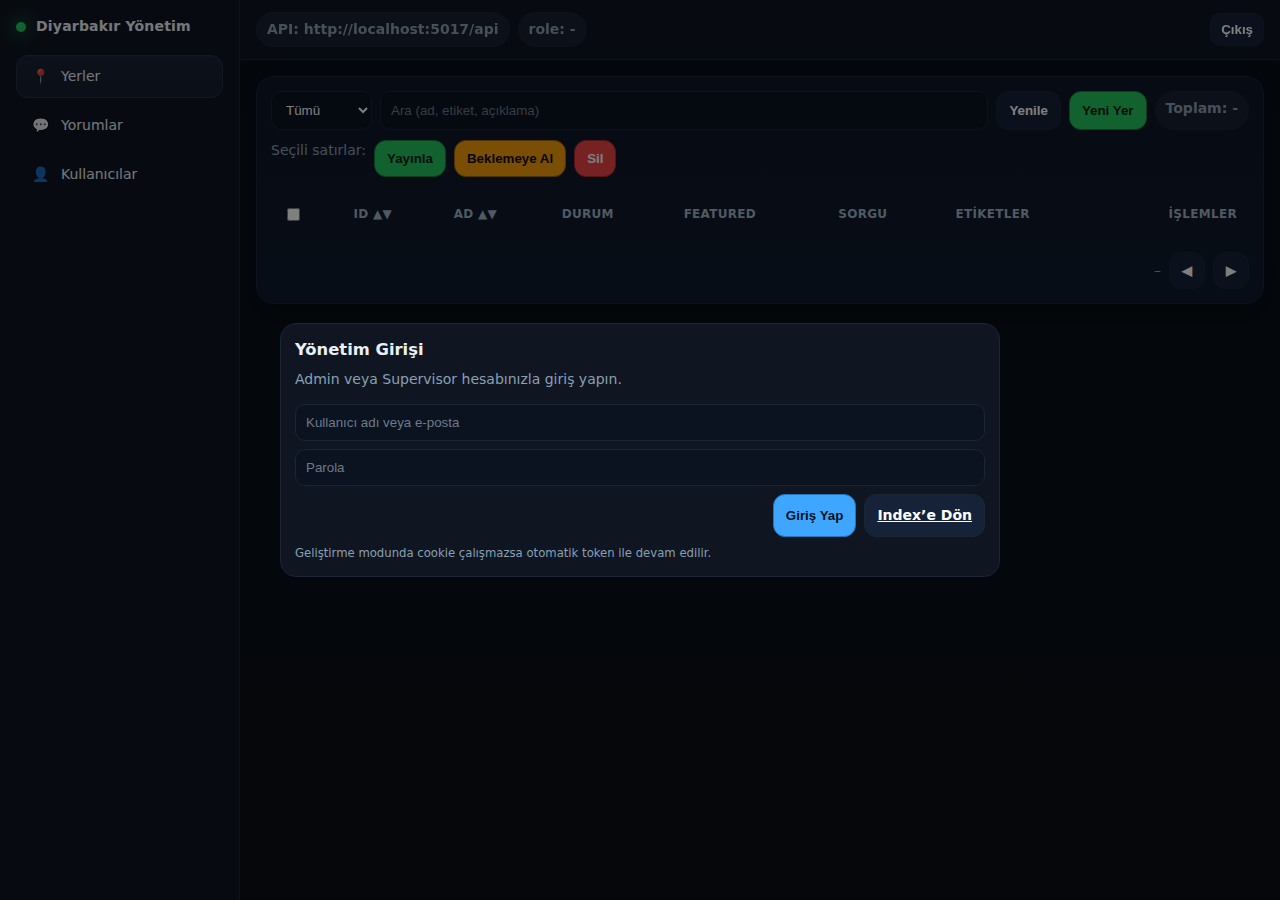
<file: DiyarbakırApp/admin.html>
<!doctype html>
<html lang="tr">
<head>
<meta charset="utf-8"/>
<meta name="viewport" content="width=device-width,initial-scale=1"/>
<title>Diyarbakır • Yönetim</title>
<style>
  :root{
    --bg:#0a0f16; --sidebar:#0f1622; --panel:#101827; --card:#0d1420;
    --bd:#1c2533; --fg:#e8f0f6; --muted:#8aa0b2;
    --pri:#3ea6ff; --ok:#22c55e; --warn:#f59e0b; --bad:#ef4444;
    --chip:#172133; --shadow:0 10px 30px rgba(0,0,0,.35);
    --radius:14px;
  }
  *{box-sizing:border-box}
  html,body{height:100%}
  body{margin:0;background:linear-gradient(180deg,#08101a,#0a0f16 80%);color:var(--fg);font:14px/1.5 system-ui,Segoe UI,Roboto}
  a{color:inherit}

  .layout{display:grid;grid-template-columns:240px 1fr;min-height:100%}
  .side{background:var(--sidebar);border-right:1px solid var(--bd);padding:16px;position:sticky;top:0;height:100vh}
  .brand{display:flex;align-items:center;gap:10px;font-weight:800;letter-spacing:.2px}
  .brand .dot{width:10px;height:10px;border-radius:50%;background:var(--ok);box-shadow:0 0 18px var(--ok)}
  .menu{margin:18px 0 0;display:grid;gap:6px}
  .menu button{all:unset;display:flex;gap:10px;align-items:center;padding:10px 12px;border-radius:12px;cursor:pointer;color:var(--fg);border:1px solid transparent}
  .menu button:hover{background:#0b1220;border-color:var(--bd)}
  .menu button.active{background:linear-gradient(180deg,#1a2235,#151f2f);border-color:#243249}
  .menu .ico{width:22px;text-align:center;opacity:.9}

  .main{display:grid;grid-template-rows:auto 1fr;min-height:100vh}
  .topbar{position:sticky;top:0;z-index:10;background:rgba(16,24,39,.75);backdrop-filter:blur(8px);border-bottom:1px solid var(--bd)}
  .top-inner{display:flex;gap:12px;align-items:center;justify-content:space-between;padding:12px 16px}
  .chips{display:flex;gap:8px;flex-wrap:wrap;align-items:center}
  .chip{background:var(--chip);border:1px solid var(--bd);border-radius:999px;padding:6px 10px;color:var(--muted);font-weight:600}

  .btnTop{border:1px solid var(--bd);background:#152238;color:#fff;padding:8px 10px;border-radius:10px;cursor:pointer;font-weight:700}
  .btnTop:hover{filter:brightness(1.05)}

  input,select,textarea{background:#0b1220;border:1px solid var(--bd);color:#fff;border-radius:10px;padding:10px}
  input::placeholder,textarea::placeholder{color:#6b7b8a}
  .btn{border:1px solid var(--bd);background:#152238;color:#fff;padding:10px 12px;border-radius:12px;cursor:pointer;font-weight:700}
  .btn.primary{background:var(--pri);color:#03121d;border-color:#2474b6}
  .btn.ok{background:var(--ok);color:#062012;border-color:#157d3d}
  .btn.warn{background:var(--warn);color:#120a00;border-color:#9a6508}
  .btn.danger{background:var(--bad);color:#fff;border-color:#a42828}
  .btn.ghost{background:#0f1727}

  main{padding:16px}
  .panel{background:linear-gradient(180deg,#0e1727,#0e1b2d);border:1px solid var(--bd);border-radius:18px;box-shadow:var(--shadow);padding:14px}
  .toolbar{display:flex;gap:8px;flex-wrap:wrap;margin-bottom:10px}
  .grow{flex:1}

  .table{width:100%;border-collapse:separate;border-spacing:0 8px}
  .table th,.table td{padding:10px 12px;text-align:left;vertical-align:top}
  .table thead th{font-size:12px;color:#9fb4c4;text-transform:uppercase;letter-spacing:.3px}
  .row{background:var(--card);border:1px solid var(--bd);border-radius:12px}
  .row td:first-child{border-top-left-radius:12px;border-bottom-left-radius:12px}
  .row td:last-child{border-top-right-radius:12px;border-bottom-right-radius:12px}
  .pill{padding:4px 8px;border-radius:999px;border:1px solid var(--bd);background:#0b1220;font-size:12px}
  .pill.pub{background:rgba(34,197,94,.12);border-color:#1a7f45;color:#8de6a7}
  .pill.pending{background:rgba(245,158,11,.12);border-color:#9a6508;color:#ffd08a}
  .pill.draft{background:rgba(148,163,184,.12);border-color:#3b485a;color:#b9c6d5}
  .pill.rej{background:rgba(239,68,68,.12);border-color:#a12c2c;color:#ffaaaa}
  .star{filter:drop-shadow(0 0 8px rgba(255,215,0,.4))}
  .ph{width:42px;height:42px;display:grid;place-items:center;border-radius:12px;background:#0b1220;border:1px solid var(--bd);font-weight:700;color:#7fc1ff}

  .pagi{display:flex;gap:8px;align-items:center;justify-content:flex-end;margin-top:8px}
  .muted{color:var(--muted)}

  .modal[hidden]{display:none}
  .modal{position:fixed;inset:0;background:rgba(0,0,0,.5);display:grid;place-items:center;z-index:50}
  .modal-body{background:#0f1622;border:1px solid var(--bd);border-radius:16px;min-width:320px;max-width:720px;width:92vw;padding:14px}
  .modal h3{margin:0 0 6px}
  .grid2{display:grid;grid-template-columns:1fr 1fr;gap:10px}
  @media (max-width:900px){ .layout{grid-template-columns:1fr} .side{position:static;height:auto} .grid2{grid-template-columns:1fr} }

  .toast{position:fixed;right:16px;bottom:16px;background:#0b1220;border:1px solid var(--bd);color:#e8f0f6;padding:12px 14px;border-radius:12px;box-shadow:0 8px 30px rgba(0,0,0,.3);display:none}
  .toast.show{display:block}
</style>
</head>
<body>
<div class="layout">
  <!-- SIDEBAR -->
  <aside class="side">
    <div class="brand"><span class="dot"></span><span id="brandTitle">Diyarbakır Yönetim</span></div>
    <div class="menu" id="menu">
      <button class="active" data-tab="places" id="tabBtnPlaces"><span class="ico">📍</span><span>Yerler</span></button>
      <button data-tab="comments" id="tabBtnComments"><span class="ico">💬</span><span>Yorumlar</span></button>
      <button data-tab="users" id="tabBtnUsers"><span class="ico">👤</span><span>Kullanıcılar</span></button>
    </div>
  </aside>

  <!-- MAIN -->
  <div class="main">
    <div class="topbar">
      <div class="top-inner">
        <div class="chips">
          <span id="apiChip" class="chip" title="API tabanı">API: -</span>
          <span id="whoami" class="chip" title="Rol ve kullanıcı">role: -</span>
        </div>
        <div>
          <button id="btnLogout" class="btnTop">Çıkış</button>
        </div>
      </div>
    </div>

    <main>
      <!-- PLACES -->
      <section id="tab-places" class="panel">
        <div class="toolbar" id="placesToolbar">
          <select id="statusFilter">
            <option value="">Tümü</option>
            <option>Draft</option>
            <option>Pending</option>
            <option>Published</option>
          </select>
          <input id="search" class="grow" placeholder="Ara (ad, etiket, açıklama)">
          <button class="btn" id="btnReload">Yenile</button>
          <button class="btn ok" id="btnAddNew">Yeni Yer</button>
          <div class="chip">Toplam: <b id="count">-</b></div>
        </div>

        <div class="toolbar" id="placesBulkBar">
          <div class="muted">Seçili satırlar:</div>
          <button class="btn ok" id="bulkPublish">Yayınla</button>
          <button class="btn warn" id="bulkPending">Beklemeye Al</button>
          <button class="btn danger" id="bulkDelete">Sil</button>
        </div>

        <table class="table">
          <thead>
            <tr>
              <th><input type="checkbox" id="chkAll"></th>
              <th data-sort="id">ID ▲▼</th>
              <th data-sort="name">Ad ▲▼</th>
              <th>Durum</th>
              <th>Featured</th>
              <th>Sorgu</th>
              <th>Etiketler</th>
              <th style="text-align:right">İşlemler</th>
            </tr>
          </thead>
          <tbody id="placeTbody"></tbody>
        </table>

        <div class="pagi">
          <span class="muted" id="pagiInfo">–</span>
          <button class="btn" id="prevPage">◀</button>
          <button class="btn" id="nextPage">▶</button>
        </div>
      </section>

      <!-- COMMENTS -->
      <section id="tab-comments" class="panel" hidden>
        <div class="toolbar">
          <select id="cStatus">
            <option selected>All</option>
            <option>Pending</option>
            <option>Approved</option>
            <option>Rejected</option>
          </select>
          <input id="cSearch" class="grow" placeholder="Yorumda / kullanıcıda / yerde ara">
          <button class="btn" id="btnLoadComments">Yükle</button>
          <div class="chip">Toplam: <b id="cCount">-</b></div>
        </div>

        <div class="toolbar" id="commentsBulkBar">
          <div class="muted">Seçili yorumlar:</div>
          <button class="btn ok" id="cBulkApprove">Onayla</button>
          <button class="btn warn" id="cBulkReject">Reddet</button>
          <button class="btn danger" id="cBulkDelete">Sil</button>
        </div>

        <table class="table">
          <thead>
            <tr>
              <th><input type="checkbox" id="chkAllC"></th>
              <th data-csort="id">ID ▲▼</th>
              <th data-csort="placeName">Yer ▲▼</th>
              <th data-csort="userName">Kullanıcı ▲▼</th>
              <th data-csort="createdAt">Tarih ▲▼</th>
              <th data-csort="status">Durum ▲▼</th>
              <th>Yorum</th>
              <th style="text-align:right">İşlemler</th>
            </tr>
          </thead>
          <tbody id="cTbody"></tbody>
        </table>

        <div class="pagi">
          <span class="muted" id="cPagiInfo">–</span>
          <button class="btn" id="cPrev">◀</button>
          <button class="btn" id="cNext">▶</button>
        </div>
      </section>

      <!-- USERS -->
      <section id="tab-users" class="panel" hidden>
        <div class="toolbar" id="usersToolbar">
          <input id="userSearch" class="grow" placeholder="Ara: kullanıcı adı, e-posta, rol">
          <button class="btn" id="btnRefreshUsers">Yenile</button>
          <div class="chip">Toplam: <b id="userCount">-</b></div>
        </div>

        <div class="toolbar" id="usersBulkBar">
          <div class="muted">Seçili kullanıcılar:</div>
          <select id="bulkRoleSel">
            <option value="">Rol ata…</option>
            <option>User</option><option>SuperUser</option><option>Supervisor</option><option>Admin</option>
          </select>
          <button class="btn ok" id="bulkRoleApply">Rolü Uygula</button>
          <button class="btn danger" id="bulkUserDelete">Sil</button>
        </div>

        <table class="table">
          <thead>
            <tr>
              <th><input type="checkbox" id="chkAllU"></th>
              <th data-usort="id">ID ▲▼</th>
              <th data-usort="username">Kullanıcı Adı ▲▼</th>
              <th data-usort="email">E-posta ▲▼</th>
              <th data-usort="role">Rol ▲▼</th>
              <th data-usort="createdAt">Oluşturulma ▲▼</th>
              <th style="text-align:right">İşlem</th>
            </tr>
          </thead>
          <tbody id="userTbody"></tbody>
        </table>

        <div class="pagi">
          <span class="muted" id="uPagiInfo">–</span>
          <button class="btn" id="uPrev">◀</button>
          <button class="btn" id="uNext">▶</button>
        </div>
      </section>
    </main>
  </div>
</div>

<!-- EDIT PLACE MODAL -->
<div class="modal" id="editModal" hidden>
  <div class="modal-body">
    <h3 id="mTitle">Yer Düzenle</h3>
    <form id="formPlace" class="grid2">
      <input name="id" type="hidden"/>
      <label>Ad <input name="name" required></label>
      <label>Durum
        <select name="status">
          <option>Draft</option><option>Pending</option><option>Published</option>
        </select>
      </label>
      <label>Görsel URL <input name="imageUrl" placeholder="https://…"></label>
      <label>Featured mı?
        <select name="isFeatured"><option value="false">Hayır</option><option value="true">Evet</option></select>
      </label>
      <label>Etiketler <input name="tags" placeholder="a,b,c"></label>
      <label>Harita Sorgusu <input name="query" placeholder="Ulu Cami, Diyarbakır"></label>
      <label class="grid2" style="grid-column:1/-1">Açıklama
        <textarea name="description" rows="4"></textarea>
      </label>
      <div style="grid-column:1/-1;display:flex;gap:8px;justify-content:flex-end">
        <button type="button" class="btn" data-close="#editModal">Kapat</button>
        <button class="btn primary" type="submit">Kaydet</button>
      </div>
    </form>
  </div>
</div>

<!-- EDIT USER MODAL -->
<div class="modal" id="editUserModal" hidden>
  <div class="modal-body">
    <h3>Kullanıcı Düzenle</h3>
    <form id="formUser" class="grid2">
      <input name="id" type="hidden"/>
      <label>Kullanıcı Adı <input name="username" required></label>
      <label>E-posta <input name="email" type="email" required></label>
      <div style="grid-column:1/-1;display:flex;gap:8px;justify-content:flex-end">
        <button type="button" class="btn" data-close="#editUserModal">Kapat</button>
        <button class="btn primary" type="submit">Kaydet</button>
      </div>
    </form>
  </div>
</div>

<!-- EDIT COMMENT MODAL -->
<div class="modal" id="editCommentModal" hidden>
  <div class="modal-body">
    <h3>Yorum Düzenle</h3>
    <form id="formComment">
      <input name="id" type="hidden"/>
      <label>Durum
        <select name="status">
          <option>Pending</option><option>Approved</option><option>Rejected</option>
        </select>
      </label>
      <label>Metin
        <textarea name="body" rows="4" placeholder="Yorum metni"></textarea>
      </label>
      <div style="display:flex;gap:8px;justify-content:flex-end">
        <button type="button" class="btn" data-close="#editCommentModal">Kapat</button>
        <button class="btn primary" type="submit">Kaydet</button>
      </div>
    </form>
  </div>
</div>

<!-- ACCESS / LOGIN MODAL -->
<div class="modal" id="guardModal" hidden>
  <div class="modal-body">
    <h3>Yönetim Girişi</h3>
    <p class="muted" style="margin-top:0">Admin veya Supervisor hesabınızla giriş yapın.</p>
    <form id="adminLogin" style="display:grid;gap:8px;margin-top:8px">
      <input name="id" placeholder="Kullanıcı adı veya e-posta" required />
      <input name="pwd" type="password" placeholder="Parola" required minlength="6" />
      <div style="display:flex;gap:8px;justify-content:flex-end">
        <button class="btn primary" type="submit">Giriş Yap</button>
        <a class="btn" href="index.html">Index’e Dön</a>
      </div>
      <small class="muted">Geliştirme modunda cookie çalışmazsa otomatik token ile devam edilir.</small>
    </form>
  </div>
</div>

<div id="toast" class="toast"></div>

<script>
/* ===== Config & helpers ===== */
const BASE = (localStorage.getItem('apiBase') || 'http://localhost:5017/api').replace(/\/$/,'');
const $  = (s)=>document.querySelector(s);
const $$ = (s)=>Array.from(document.querySelectorAll(s));
const escapeHtml = (str)=> (str??"").replace(/[&<>"']/g, s=>({"&":"&amp;","<":"&lt;",">":"&gt;","\"":"&quot;","'":"&#39;"}[s]||s));
const toast=(msg)=>{const t=$("#toast");t.textContent=msg;t.className="toast show";setTimeout(()=>t.className="toast",2200);};

let AUTH_TOKEN = localStorage.getItem('authToken') || '';

const fx = (pathOrFull, opt={})=>{
  const url = String(pathOrFull).startsWith('http') ? pathOrFull : (BASE + pathOrFull);
  const headers = {...(opt.headers||{})};
  if (AUTH_TOKEN) headers['Authorization'] = 'Bearer ' + AUTH_TOKEN;
  return fetch(url, { credentials:'include', headers, ...opt });
};

$("#apiChip").textContent = "API: " + BASE;

let ME = null;
let IS_ADMIN=false, IS_SUP=false;
const roleName = (r)=> String(r||'').trim().toLowerCase();
const allowAny = (role)=> ['admin','supervisor'].includes(roleName(role));

function openModal(sel){ const m=$(sel); if(m) m.hidden=false; }
function closeModal(sel){ const m=$(sel); if(m) m.hidden=true; }
document.addEventListener('click',(e)=>{ const c=e.target.getAttribute?.('data-close'); if(c) closeModal(c); });

/* ===== Auth / whoami ===== */
async function refreshMe(showLoginOnFail=true){
  try{
    const r = await fx('/me');
    if(!r.ok) throw r.status;
    ME = await r.json();
    IS_ADMIN = roleName(ME.role)==='admin';
    IS_SUP   = roleName(ME.role)==='supervisor';

    $("#whoami").textContent = `role: ${ME.role||'-'} · ${ME.username||ME.email||'-'}`;
    if(!allowAny(ME.role)){ if(showLoginOnFail) openModal('#guardModal'); return; }

    if (IS_SUP && !IS_ADMIN){
      $('#tabBtnPlaces').style.display='none';
      $('#tabBtnUsers').style.display='none';
      $('#tab-places').hidden = true;
      $('#tab-users').hidden  = true;
      $('#tabBtnComments').classList.add('active');
      $('#tab-comments').hidden = false;
      $('#brandTitle').textContent = 'Diyarbakır Moderasyon';
      loadComments();
    }else{
      reload(); // Places varsayılan
    }
  }catch{
    $("#whoami").textContent = "role: -";
    if(showLoginOnFail) openModal('#guardModal');
  }
}

// Login akışı: önce /auth/login (cookie), olmazsa /__login-debug (Bearer)
$("#adminLogin").addEventListener("submit", async (e)=>{
  e.preventDefault();
  const f=e.target;
  const id=f.id.value.trim(), pwd=f.pwd.value;

  // 1) Cookie tabanlı dene
  try{
    await fx('/auth/login', { method:'POST', headers:{'Content-Type':'application/json'}, body: JSON.stringify({ usernameOrEmail:id, password:pwd }) });
  }catch{}

  await new Promise(res=>setTimeout(res,150)); // cookie set için min gecikme
  const rMe = await fx('/me');
  if (rMe.ok){
    closeModal('#guardModal');
    await refreshMe(false);
    return;
  }

  // 2) Debug token fallback
  try{
    const root = BASE.replace(/\/api$/,'');
    const r2 = await fetch(root + '/__login-debug', { method:'POST', headers:{'Content-Type':'application/json'}, body: JSON.stringify({ usernameOrEmail:id, password:pwd }) });
    if(r2.ok){
      const j = await r2.json();
      if(j.ok && j.token){
        AUTH_TOKEN = j.token;
        localStorage.setItem('authToken', AUTH_TOKEN);
        closeModal('#guardModal');
        await refreshMe(false);
        return;
      }
    }
  }catch{}

  toast('Giriş başarısız');
});

$("#btnLogout").addEventListener("click", async ()=>{
  try{ await fx('/auth/logout', { method:'POST' }); }catch(e){}
  AUTH_TOKEN=''; localStorage.removeItem('authToken');
  location.href = 'index.html';
});

/* ===== Tabs ===== */
$("#menu").addEventListener("click",(e)=>{
  const btn=e.target.closest("button"); if(!btn) return;
  const tab=btn.dataset.tab;

  if (IS_SUP && !IS_ADMIN && (tab==="places" || tab==="users")) return;

  $$("#menu button").forEach(x=>x.classList.remove("active")); btn.classList.add("active");
  $("#tab-places").hidden   = tab!=="places";
  $("#tab-comments").hidden = tab!=="comments";
  $("#tab-users").hidden    = tab!=="users";

  if(tab==="places"   && IS_ADMIN) reload();
  if(tab==="comments") loadComments();
  if(tab==="users"    && IS_ADMIN) loadUsers();
});

/* ===== PLACES (Admin-only) ===== */
let places=[], sortKey="id", sortDir=1, page=1, pageSize=10, selected=new Set();

function sortBy(a,b){
  const va=a[sortKey], vb=b[sortKey];
  if(va==null && vb!=null) return -1*sortDir;
  if(vb==null && va!=null) return 1*sortDir;
  if(typeof va==="string") return va.localeCompare(vb)*sortDir;
  return (va>vb?1:va<vb?-1:0)*sortDir;
}
function pageItems(arr){ const start=(page-1)*pageSize; return arr.slice(start,start+pageSize); }

async function reload(){
  if(!IS_ADMIN) return;
  try{
    const status=$("#statusFilter").value, q=$("#search").value.trim();
    const url=new URL(BASE+"/admin/places"); if(status) url.searchParams.set("status",status); if(q) url.searchParams.set("q",q);
    const r=await fx(url.toString());
    if(!r.ok){ toast("Yetki/istek hatası"); return; }
    places=await r.json(); $("#count").textContent=places.length; page=1; renderTable();
  }catch(e){ console.error(e); toast("Yükleme hatası"); }
}

function renderTable(){
  const tb=$("#placeTbody"); tb.innerHTML="";
  if(!IS_ADMIN){
    tb.innerHTML = `<tr class="row"><td colspan="8" class="muted" style="padding:12px">Bu alan sadece Admin içindir.</td></tr>`;
    $("#pagiInfo").textContent="—";
    return;
  }
  const sorted=[...places].sort(sortBy);
  const slice=pageItems(sorted);
  for(const p of slice){
    const tr=document.createElement("tr"); tr.className="row";
    tr.innerHTML=`
      <td><input type="checkbox" data-id="${p.id}" ${selected.has(p.id)?"checked":""}></td>
      <td>${p.id}</td>
      <td><div style="display:flex;align-items:center;gap:8px">
            <div class="ph">${(p.name||"?").slice(0,2).toUpperCase()}</div>
            <div><b>${escapeHtml(p.name||"")}</b></div>
          </div></td>
      <td>${statusPill(p.status)}</td>
      <td>${p.isFeatured?'<span class="star">⭐</span>':''}</td>
      <td class="muted">${escapeHtml(p.query||"")}</td>
      <td class="muted">${escapeHtml((p.tags||"").split(",").slice(0,4).join(", "))}</td>
      <td style="text-align:right">
        ${p.status!=="Published"
          ? `<button class="btn ok" data-act="pub" data-id="${p.id}">Yayınla</button>`
          : `<button class="btn warn" data-act="pend" data-id="${p.id}">Beklemeye Al</button>`}
        <button class="btn" data-act="edit" data-id="${p.id}">Düzenle</button>
        <button class="btn danger" data-act="del" data-id="${p.id}">Sil</button>
      </td>`;
    tb.appendChild(tr);
  }
  const total=Math.max(1,Math.ceil(places.length/pageSize));
  $("#pagiInfo").textContent=`Sayfa ${page}/${total}`;
  const slice2=pageItems([...places].sort(sortBy));
  $("#chkAll").checked = slice2.length && slice2.every(x=>selected.has(x.id));
}
function statusPill(s){
  const m={Published:"pill pub", Pending:"pill pending", Draft:"pill draft"}; return `<span class="${m[s]||'pill'}">${s||'-'}</span>`;
}

$("#btnReload").addEventListener("click", reload);
$("#statusFilter").addEventListener("change", ()=>reload());
$("#search").addEventListener("input", debounce(()=>reload(),350));
$("#prevPage").addEventListener("click", ()=>{ if(page>1){page--; renderTable();} });
$("#nextPage").addEventListener("click", ()=>{ const total=Math.max(1,Math.ceil(places.length/pageSize)); if(page<total){page++; renderTable();} });

$("#placeTbody").addEventListener("click", async (e)=>{
  if(!IS_ADMIN) return;
  const id = Number(e.target.dataset.id);
  if(e.target.matches('input[type="checkbox"]')) return;
  if(!id) return;
  if(e.target.dataset.act==="pub"){ await post(`/admin/places/${id}/publish`,"POST"); reload(); }
  if(e.target.dataset.act==="pend"){ await post(`/admin/places/${id}/pending`,"POST"); reload(); }
  if(e.target.dataset.act==="del"){ if(confirm("Silinsin mi?")){ await post(`/admin/places/${id}`,"DELETE"); reload(); } }
  if(e.target.dataset.act==="edit"){ openEditModal(id); }
});
$("#placeTbody").addEventListener("change",(e)=>{
  if(!IS_ADMIN) return;
  if(e.target.matches('input[type="checkbox"]')){
    const id=Number(e.target.dataset.id);
    e.target.checked ? selected.add(id) : selected.delete(id);
    const slice=pageItems([...places].sort(sortBy));
    $("#chkAll").checked = slice.length && slice.every(x=>selected.has(x.id));
  }
});
$("#chkAll").addEventListener("change",()=>{
  if(!IS_ADMIN) return;
  const slice=pageItems([...places].sort(sortBy));
  for(const p of slice){ if($("#chkAll").checked) selected.add(p.id); else selected.delete(p.id); }
  renderTable();
});
$$('[data-sort]').forEach(th=>{
  th.style.cursor="pointer";
  th.addEventListener("click",()=>{ const key=th.getAttribute('data-sort'); sortDir = (sortKey===key?-sortDir:1); sortKey=key; renderTable(); });
});
async function bulk(ids, fn){ for(const id of ids){ await fn(id); } }
$("#bulkPublish").addEventListener("click", async ()=>{ if(!IS_ADMIN) return; const ids=[...selected]; await bulk(ids, id=>post(`/admin/places/${id}/publish`,"POST")); selected.clear(); reload(); });
$("#bulkPending").addEventListener("click", async ()=>{ if(!IS_ADMIN) return; const ids=[...selected]; await bulk(ids, id=>post(`/admin/places/${id}/pending`,"POST")); selected.clear(); reload(); });
$("#bulkDelete").addEventListener("click", async ()=>{
  if(!IS_ADMIN) return;
  const ids=[...selected]; if(!ids.length) return;
  if(!confirm(`${ids.length} kayıt silinsin mi?`)) return;
  await bulk(ids, id=>post(`/admin/places/${id}`,"DELETE")); selected.clear(); reload();
});

/* Add / Edit (Admin) */
$("#btnAddNew").addEventListener("click", ()=>{ if(IS_ADMIN) openEditModal(); });
async function openEditModal(id){
  if(!IS_ADMIN) return;
  const form=$("#formPlace"); form.reset();
  $("#mTitle").textContent = id ? "Yer Düzenle" : "Yeni Yer";
  if(id){
    const r=await fx('/admin/places'); const list = r.ok?await r.json():[];
    const p=list.find(x=>x.id===id); if(!p){ toast("Kayıt bulunamadı"); return; }
    form.id.value=p.id; form.name.value=p.name||""; form.status.value=p.status||"Draft";
    form.imageUrl.value=p.imageUrl||""; form.isFeatured.value=String(!!p.isFeatured);
    form.tags.value=p.tags||""; form.query.value=p.query||""; form.description.value=p.description||"";
  }else{
    form.status.value="Draft"; form.isFeatured.value="false";
  }
  openModal('#editModal');
}
$("#formPlace").addEventListener("submit", async (e)=>{
  if(!IS_ADMIN) return;
  e.preventDefault();
  const f=e.target;
  const payload={
    id: f.id.value?Number(f.id.value):undefined,
    name: f.name.value.trim(),
    status: f.status.value,
    imageUrl: f.imageUrl.value.trim()||null,
    isFeatured: f.isFeatured.value==="true",
    tags: f.tags.value.trim()||null,
    query: f.query.value.trim()||null,
    description: f.description.value.trim()||null
  };
  if(!payload.name){ toast("Ad gerekli"); return; }
  if(payload.id){
    const r=await fx('/admin/places'); const list=r.ok?await r.json():[]; const cur=list.find(x=>x.id===payload.id)||{};
    const ok = await post(`/admin/places/${payload.id}`, "PUT", JSON.stringify({ ...cur, ...payload }), true);
    if(ok){ toast("Güncellendi"); closeModal('#editModal'); reload(); }
  }else{
    const ok = await post(`/admin/places`, "POST", JSON.stringify({
      name: payload.name, status: payload.status, imageUrl: payload.imageUrl,
      isFeatured: payload.isFeatured, tags: payload.tags, query: payload.query, description: payload.description
    }), true);
    if(ok){ toast("Eklendi"); closeModal('#editModal'); reload(); }
  }
});

/* ===== COMMENTS ===== */
let comments=[], cSel=new Set(), cSortKey="id", cSortDir=1, cPage=1, cPageSize=10;

function commentPill(s){
  const map={Approved:'pill pub', Pending:'pill pending', Rejected:'pill rej'};
  return `<span class="${map[s]||'pill'}">${s}</span>`;
}
function cPageItems(arr){ const start=(cPage-1)*cPageSize; return arr.slice(start,start+cPageSize); }
function cSortBy(a,b){
  const k=cSortKey; let va=a[k], vb=b[k];
  if(k==='createdAt'){ va=new Date(a.createdAt).getTime(); vb=new Date(b.createdAt).getTime(); }
  if(va==null && vb!=null) return -1*cSortDir; if(vb==null && va!=null) return 1*cSortDir;
  if(typeof va==="string") return va.localeCompare(String(vb))*cSortDir;
  return (va>vb?1:va<vb?-1:0)*cSortDir;
}
async function loadComments(){
  const status = $("#cStatus").value;
  const q = $("#cSearch").value.trim();
  const url = new URL(BASE + "/mod/comments");
  if(status) url.searchParams.set("status", status);
  if(q) url.searchParams.set("q", q);
  const r = await fx(url.toString());
  if(!r.ok){ toast("Yükleme hatası"); return; }
  comments = await r.json();
  cSel.clear(); cPage=1; renderComments();
}
function renderComments(){
  $("#cCount").textContent = comments.length;
  const tb=$("#cTbody"); tb.innerHTML="";
  const sorted=[...comments].sort(cSortBy);
  const slice=cPageItems(sorted);

  for(const c of slice){
    const tr=document.createElement("tr"); tr.className="row";
    const place = c.placeName || ("Yer #"+c.placeId);
    const dt = new Date(c.createdAt||Date.now()).toLocaleString();
    tr.innerHTML=`
      <td><input type="checkbox" data-id="${c.id}" ${cSel.has(c.id)?"checked":""}></td>
      <td>${c.id}</td>
      <td>${escapeHtml(place)}</td>
      <td>${escapeHtml(c.userName||('Kullanıcı #'+c.userId))}</td>
      <td class="muted">${dt}</td>
      <td>${commentPill(c.status)}</td>
      <td class="muted">${escapeHtml(c.body||"")}</td>
      <td style="text-align:right">
        ${c.status==="Pending" ? `<button class="btn ok" data-act="ap" data-id="${c.id}">Onayla</button>
                                  <button class="btn warn" data-act="rej" data-id="${c.id}">Reddet</button>` : ``}
        <button class="btn" data-act="editc" data-id="${c.id}">Düzenle</button>
        <button class="btn danger" data-act="delc" data-id="${c.id}">Sil</button>
      </td>`;
    tb.appendChild(tr);
  }
  const total=Math.max(1,Math.ceil(comments.length/cPageSize));
  $("#cPagiInfo").textContent=`Sayfa ${cPage}/${total}`;
  const slice2=cPageItems([...comments].sort(cSortBy));
  $("#chkAllC").checked = slice2.length && slice2.every(x=>cSel.has(x.id));
}
$("#btnLoadComments").addEventListener("click", loadComments);
$("#cSearch").addEventListener("input", debounce(loadComments,250));
$("#cStatus").addEventListener("change", loadComments);
$("#cPrev").addEventListener("click", ()=>{ if(cPage>1){cPage--; renderComments();} });
$("#cNext").addEventListener("click", ()=>{ const total=Math.max(1,Math.ceil(comments.length/cPageSize)); if(cPage<total){cPage++; renderComments();} });
$$( '[data-csort]' ).forEach(th=>{
  th.style.cursor='pointer';
  th.addEventListener('click', ()=>{ const k=th.getAttribute('data-csort'); cSortDir = (cSortKey===k?-cSortDir:1); cSortKey=k; renderComments(); });
});
$("#cTbody").addEventListener("change",(e)=>{
  if(e.target.matches('input[type="checkbox"]')){
    const id=Number(e.target.dataset.id);
    e.target.checked ? cSel.add(id) : cSel.delete(id);
    const slice=cPageItems([...comments].sort(cSortBy));
    $("#chkAllC").checked = slice.length && slice.every(x=>cSel.has(x.id));
  }
});
$("#chkAllC").addEventListener("change",()=>{
  const slice=cPageItems([...comments].sort(cSortBy));
  for(const c of slice){ if($("#chkAllC").checked) cSel.add(c.id); else cSel.delete(c.id); }
  renderComments();
});
$("#commentsBulkBar").addEventListener("click", async (e)=>{
  if(e.target.id==='cBulkApprove'){ for(const id of [...cSel]) await post(`/mod/comments/${id}/approve`,"POST"); cSel.clear(); loadComments(); }
  if(e.target.id==='cBulkReject'){  for(const id of [...cSel]) await post(`/mod/comments/${id}/reject`,"POST");  cSel.clear(); loadComments(); }
  if(e.target.id==='cBulkDelete'){  if(!cSel.size) return; if(!confirm(`${cSel.size} yorum silinsin mi?`)) return;
    for(const id of [...cSel]) await post(`/mod/comments/${id}`,"DELETE"); cSel.clear(); loadComments();
  }
});
$("#cTbody").addEventListener("click", async (e)=>{
  const id = Number(e.target.dataset.id); if(!id) return;
  if(e.target.dataset.act==="ap"){ await post(`/mod/comments/${id}/approve`,"POST"); loadComments(); }
  if(e.target.dataset.act==="rej"){ await post(`/mod/comments/${id}/reject`,"POST"); loadComments(); }
  if(e.target.dataset.act==="delc"){ if(confirm("Yorum silinsin mi?")){ await post(`/mod/comments/${id}`,"DELETE"); loadComments(); } }
  if(e.target.dataset.act==="editc"){ openEditComment(id); }
});
function openEditComment(id){
  const f=$("#formComment"); f.reset(); f.id.value=id;
  const c = comments.find(x=>x.id===id); if(c){ f.status.value=c.status||'Pending'; f.body.value=c.body||''; }
  openModal('#editCommentModal');
}
$("#formComment").addEventListener("submit", async (e)=>{
  e.preventDefault();
  const f=e.target; const id=Number(f.id.value||0);
  const payload={ status: f.status.value, body: f.body.value.trim() };
  const r=await fx(`/mod/comments/${id}`, { method:'PUT', headers:{'Content-Type':'application/json'}, body: JSON.stringify(payload) });
  if(r.ok){ toast('Yorum güncellendi'); closeModal('#editCommentModal'); loadComments(); }
  else { toast('Güncellenemedi ('+r.status+')'); }
});

/* ===== USERS (Admin-only) ===== */
let users=[], uSel=new Set(), uSortKey="id", uSortDir=1, uPage=1, uPageSize=10;
const ROLES = ["User","SuperUser","Supervisor","Admin"];

async function loadUsers(){
  if(!IS_ADMIN) return;
  const q = ($("#userSearch")?.value || '').trim();
  const r = await fx('/admin/users' + (q?`?q=${encodeURIComponent(q)}`:''));
  if (!r.ok){ toast('Kullanıcılar yüklenemedi'); return; }
  users = await r.json();
  uSel.clear(); uPage=1; renderUsers();
}
function uPageItems(arr){ const start=(uPage-1)*uPageSize; return arr.slice(start,start+uPageSize); }
function uSortBy(a,b){
  const k=uSortKey; let va=a[k], vb=b[k];
  if(k==='createdAt'){ va=new Date(a.createdAt).getTime(); vb=new Date(b.createdAt).getTime(); }
  if(va==null && vb!=null) return -1*uSortDir; if(vb==null && va!=null) return 1*uSortDir;
  if(typeof va==="string") return va.localeCompare(String(vb))*uSortDir;
  return (va>vb?1:va<vb?-1:0)*uSortDir;
}
function renderUsers(){
  $("#userCount").textContent = users.length;
  const tb = $("#userTbody"); tb.innerHTML = "";
  const sorted=[...users].sort(uSortBy);
  const slice=uPageItems(sorted);

  for (const u of slice){
    const tr = document.createElement('tr'); tr.className='row';
    const isSelf = ME && ME.id === u.id;
    tr.innerHTML = `
      <td><input type="checkbox" data-id="${u.id}" ${uSel.has(u.id)?'checked':''} ${isSelf?'disabled':''}></td>
      <td>${u.id}</td>
      <td><b>${escapeHtml(u.username)}</b></td>
      <td class="muted">${escapeHtml(u.email)}</td>
      <td>
        <select class="roleSel" data-id="${u.id}" ${isSelf?'disabled':''}>
          ${ROLES.map(r=>`<option value="${r}" ${r===u.role?'selected':''}>${r}</option>`).join('')}
        </select>
      </td>
      <td class="muted">${new Date(u.createdAt).toLocaleString()}</td>
      <td style="text-align:right">
        <button class="btn editUser" data-id="${u.id}">Düzenle</button>
        <button class="btn saveRole" data-id="${u.id}" ${isSelf?'disabled title="Kendi rolünü değiştiremezsin"':''}>Rolü Kaydet</button>
        ${isSelf? '' : `<button class="btn danger delUser" data-id="${u.id}">Sil</button>`}
      </td>`;
    tb.appendChild(tr);
  }
  const total=Math.max(1,Math.ceil(users.length/uPageSize));
  $("#uPagiInfo").textContent=`Sayfa ${uPage}/${total}`;
  const slice2=uPageItems([...users].sort(uSortBy));
  $("#chkAllU").checked = slice2.length && slice2.every(x=>uSel.has(x.id) || (ME && ME.id===x.id));
}
$("#btnRefreshUsers").addEventListener("click", loadUsers);
$("#userSearch").addEventListener("input", debounce(loadUsers, 350));
$("#uPrev").addEventListener("click", ()=>{ if(uPage>1){uPage--; renderUsers();} });
$("#uNext").addEventListener("click", ()=>{ const total=Math.max(1,Math.ceil(users.length/uPageSize)); if(uPage<total){uPage++; renderUsers();} });
$$( '[data-usort]' ).forEach(th=>{
  th.style.cursor='pointer';
  th.addEventListener('click', ()=>{ const k=th.getAttribute('data-usort'); uSortDir = (uSortKey===k?-uSortDir:1); uSortKey=k; renderUsers(); });
});
$("#userTbody").addEventListener("change",(e)=>{
  if(e.target.matches('input[type="checkbox"]')){
    const id=Number(e.target.dataset.id);
    if(ME && ME.id===id) return;
    e.target.checked ? uSel.add(id) : uSel.delete(id);
    const slice=uPageItems([...users].sort(uSortBy));
    $("#chkAllU").checked = slice.length && slice.every(x=>uSel.has(x.id) || (ME && ME.id===x.id));
  }
});
$("#chkAllU").addEventListener("change",()=>{
  const slice=uPageItems([...users].sort(uSortBy));
  for(const u of slice){
    if(ME && ME.id===u.id) continue;
    if($("#chkAllU").checked) uSel.add(u.id); else uSel.delete(u.id);
  }
  renderUsers();
});
$("#usersBulkBar").addEventListener("click", async (e)=>{
  if(e.target.id==='bulkRoleApply'){
    const role = $("#bulkRoleSel").value;
    if(!role) return toast('Rol seçin');
    for(const id of [...uSel]) await fx(`/admin/users/${id}/role`, { method:'PUT', headers:{'Content-Type':'application/json'}, body: JSON.stringify({ role }) });
    uSel.clear(); loadUsers();
  }
  if(e.target.id==='bulkUserDelete'){
    if(!uSel.size) return;
    if(!confirm(`${uSel.size} kullanıcı silinsin mi?`)) return;
    for(const id of [...uSel]) await fx(`/admin/users/${id}`, { method:'DELETE' });
    uSel.clear(); loadUsers();
  }
});
$("#userTbody").addEventListener("click", async (e)=>{
  const id = Number(e.target.dataset.id); if(!id) return;

  if(e.target.classList.contains('saveRole')){
    const sel = e.target.closest('tr').querySelector('.roleSel');
    const role = sel.value;
    const r = await fx(`/admin/users/${id}/role`, { method:'PUT', headers:{'Content-Type':'application/json'}, body: JSON.stringify({ role }) });
    if(r.ok){
      const j = await r.json(); toast(`Rol: ${j.username} → ${j.role}`); loadUsers();
    }else{
      try{ const j=await r.json(); toast(j.message||('Kaydedilemedi ('+r.status+')')); }catch{ toast('Kaydedilemedi ('+r.status+')'); }
    }
  }

  if(e.target.classList.contains('delUser')){
    if(!confirm('Kullanıcı silinsin mi?')) return;
    const r = await fx(`/admin/users/${id}`, { method:'DELETE' });
    if(r.ok){ toast('Silindi'); loadUsers(); }
    else{
      try{ const j=await r.json(); toast(j.message || ('Silinemedi ('+r.status+')')); }
      catch{ toast('Silinemedi ('+r.status+')'); }
    }
  }

  if(e.target.classList.contains('editUser')){
    const u = users.find(x=>x.id===id); if(!u) return;
    const f=$("#formUser"); f.reset(); f.id.value=id; f.username.value=u.username||''; f.email.value=u.email||'';
    openModal('#editUserModal');
  }
});
$("#formUser").addEventListener("submit", async (e)=>{
  e.preventDefault();
  const f=e.target; const id=Number(f.id.value||0);
  const payload={ username: f.username.value.trim(), email: f.email.value.trim().toLowerCase() };
  const r=await fx(`/admin/users/${id}`, { method:'PUT', headers:{'Content-Type':'application/json'}, body: JSON.stringify(payload) });
  if(r.ok){ toast('Kullanıcı güncellendi'); closeModal('#editUserModal'); loadUsers(); }
  else{
    try{ const j=await r.json(); toast(j.message || ('Güncellenemedi ('+r.status+')')); }
    catch{ toast('Güncellenemedi ('+r.status+')'); }
  }
});

/* ===== Net helpers ===== */
async function post(path, method, body=null, isJson=false){
  const r = await fx(path,{ method, headers:(isJson?{"Content-Type":"application/json; charset=utf-8"}:undefined), body });
  if(!r.ok){ toast("İşlem başarısız ("+r.status+")"); return false; }
  return true;
}
function debounce(fn,ms){ let t; return (...a)=>{ clearTimeout(t); t=setTimeout(()=>fn(...a),ms); } }

/* boot */
document.addEventListener('DOMContentLoaded', ()=>refreshMe(true));
</script>
</body>
</html>
</file>
